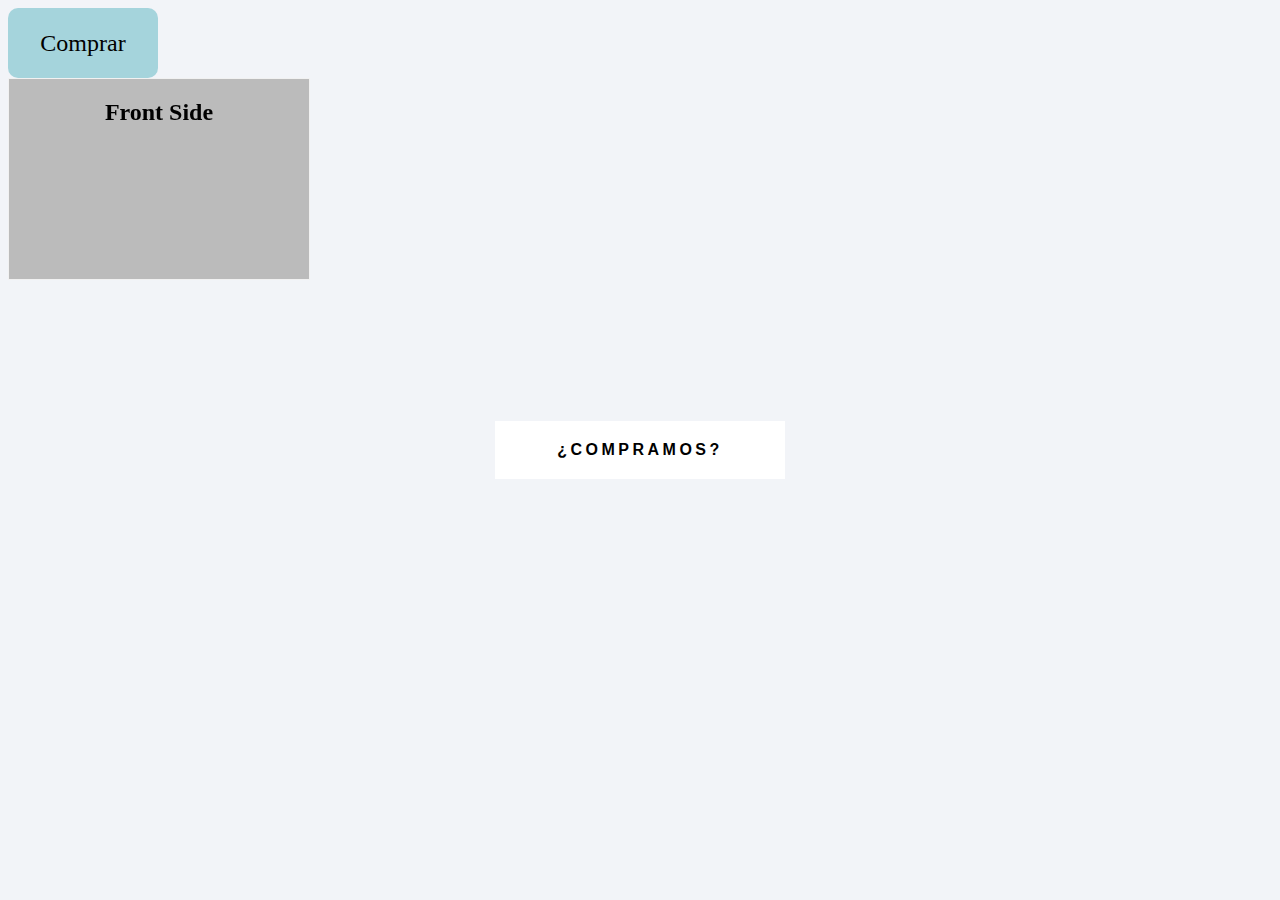
<file: elementos.html>
<!DOCTYPE html>

<head>
    <meta charset="UTF-8">
    <title>Opciones a elegir</title>
    <link rel="stylesheet" href="assets/css/elementos.css" />
</head>

<body>
    <a href="detalle_proyecto.html">
        <button class="boton">
            Comprar
        </button>
    </a>

    <a aria-label='Thanks' class='h-button centered' data-text='¿Compramos?' href='#'> 
        <a aria-label='Thanks'
            class='h-button centered' data-text='¿Compramos?' href='#'> 
            <span>C</span> <span>o</span> <span>m</span>
            <span>p</span> <span>r</span> <span>e</span> <span>m</span> 
            <span>o</span> <span>s</span> <span>!</span>
    </a>


    <div class="flip-box">
        <div class="flip-box-inner">
            <div class="flip-box-front">
                <h2>Front Side</h2>
            </div>
            <div class="flip-box-back">
                <h2>Back Side</h2>
            </div>
        </div>
    </div>
</body>

</html>
</file>
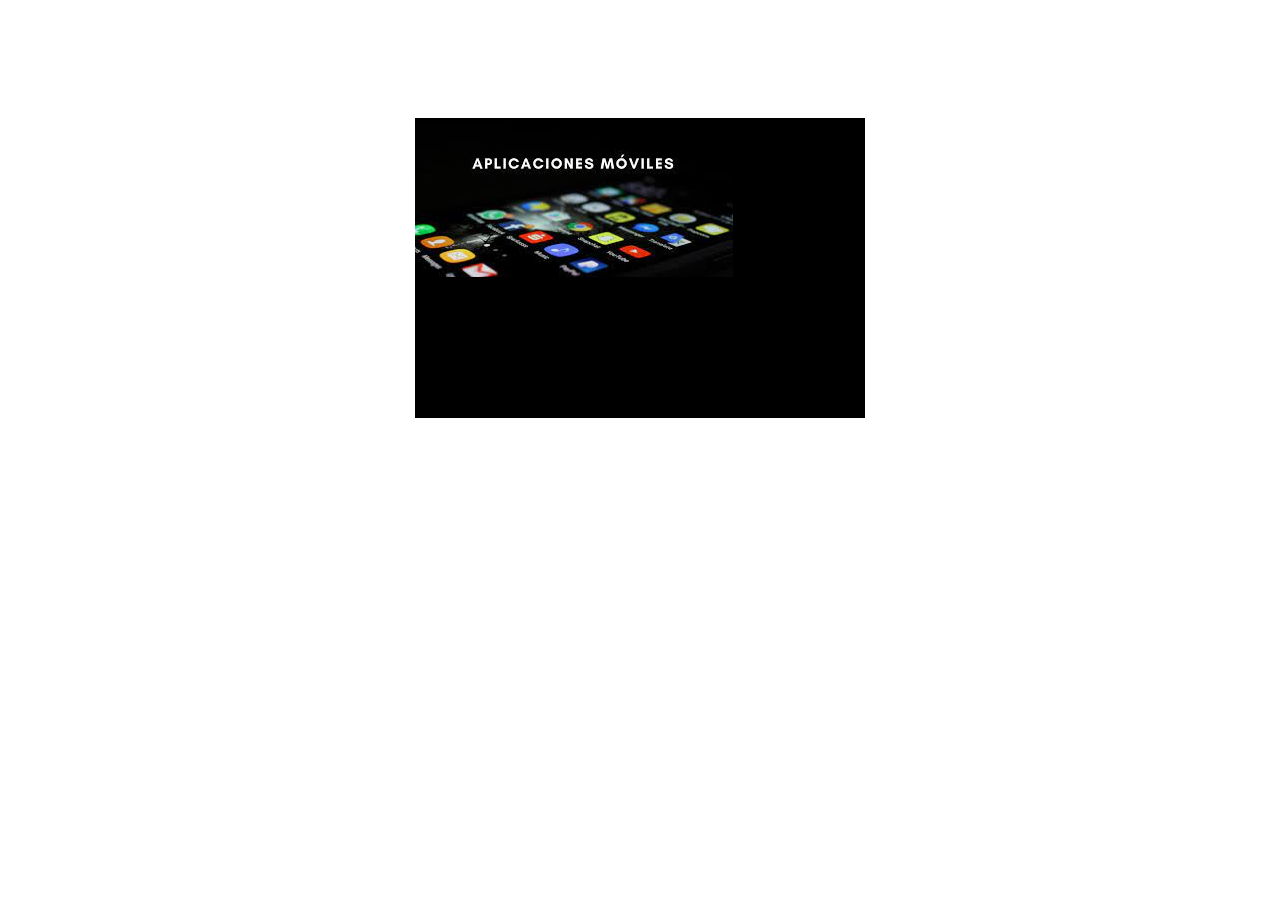
<file: propuesta-cards.html>
<!DOCTYPE html>
<html lang="en">
<head>
    <meta charset="UTF-8">
    <meta http-equiv="X-UA-Compatible" content="IE=edge">
    <meta name="viewport" content="width=device-width, initial-scale=1.0">
    <link rel="stylesheet" href="assets/css/propuesta-cards.css">
    <title>Document</title>
</head>
<body>
    

    <div class="container" >
        <div class="box" data-tilt data-tilt-max="50" data-tilt-speed="400" data-tilt-perspective="500">
            <div class="suscripcion">
                <img src="assets/Images/aplicaciones-mov.jpg" alt="">

            </div>
            <div class="container-box"></div>
        </div>
    </div>
    <script src="assets/js/javascript-vainilla.js"></script>
   
</body>
</html>
</file>
<file: assets/css/elementos.css>
@font-face {
  font-family: "Monserrat";
  src: url("https://fonts.googleapis.com/css2?family=Montserrat&display=swap");
}
body{
    font-family: "Monserrat";
    font-size: 100%;
    background: #F2F4F8;
}
.boton{
    font-family: "Monserrat";
    font-size: x-large;
    width: 150px;
    height: 70px;
    background-color: #a5d4dc;
    border: 0;
    border-radius: 10px;
    cursor: pointer;
}
.boton:hover{
    background-color: #415a80;
    color: #F2F4F8;
}
/*Esta parte del css y la animacion no me queda claro al 100% pero si les gustapuedo estudiarlo para implementarlo y modificarlo a nuestro gusto*/
a{
    font-family:Roboto,sans-serif;
    font-weight:900;
    color:#000;
    text-decoration:none
}
.centered{
    position:absolute;
    left:50%;
    top:50%;
    transform:translate(-50%,-50%)
}
.h-button{
    background:#fff;
    padding:20px;
    width:250px;
    text-align:center
}
.h-button span{
    display:inline-block;
    min-width:.3em;
    text-transform:uppercase;
    transition:.25s cubic-bezier(0.5,-1,.5,2);
    opacity:0;transform:translate(0,-20px)
}
.h-button:before{
    content:attr(data-text);
    position:absolute;
    width:100%;
    left:0;
    transition:.25s cubic-bezier(0.5,-1,.5,2);
    text-transform:uppercase;
    letter-spacing:3.5px;
    opacity:1;
    transform:translate(0,0)
}
.h-button:focus:before,.h-button:hover:before{
    opacity:0;
    transform:translate(0,20px)
}
.h-button:focus span,.h-button:hover span{
    opacity:1;
    transform:translate(0,0)
}


/* The flip box container - set the width and height to whatever you want. We have added the border property to demonstrate that the flip itself goes out of the box on hover (remove perspective if you don't want the 3D effect */
.flip-box {
  background-color: transparent;
  width: 300px;
  height: 200px;
  border: 1px solid #f1f1f1;
  perspective: 1000px; /* Remove this if you don't want the 3D effect */
}

/* This container is needed to position the front and back side */
.flip-box-inner {
  position: relative;
  width: 100%;
  height: 100%;
  text-align: center;
  transition: transform 0.8s;
  transform-style: preserve-3d;
}

/* Do an horizontal flip when you move the mouse over the flip box container */
.flip-box:hover .flip-box-inner {
  transform: rotateY(180deg);
}

/* Position the front and back side */
.flip-box-front, .flip-box-back {
  position: absolute;
  width: 100%;
  height: 100%;
  -webkit-backface-visibility: hidden; /* Safari */
  backface-visibility: hidden;
}

/* Style the front side */
.flip-box-front {
  background-color: #bbb;
  color: black;
}

/* Style the back side */
.flip-box-back {
  background-color: dodgerblue;
  color: white;
  transform: rotateY(180deg);
}
</file>
<file: assets/css/propuesta-cards.css>
.container {
    position: relative;
    display: flex;
    justify-content: center;
    align-items: center;
    flex-direction: column;
    padding: 50px 0 ;
    transform-style: preserve-3d;
}

.container .box {
    position: relative;
    width: 450px;
    height: 300px;
    margin: 60px 0;
    background: #000;
    background: #000;
    transform-style: preserve-3d;
}

.container .box:hover {
    box-shadow: 0 50px 80px rgba(0,0,0,.2);
}

.container .box .suscripcion {
    position: absolute;
    top: 0;
    left: 0;
    width: 100%;
    height: 100%;
    transform-style: preserve-3d;
}

.container .box  .container-box {
    position: absolute;
    top: 50%;
    left: 50px;
    right: 50px;
    transform: translateZ(20px) scaleY(0);
    padding: 40px 25px;
    background: #fff;
    transform-origin: top;
    transition: 0.5s;
    transform-style: preserve-3d;
}

.container .box:hover .container-box {
    transform: translateZ(50px) scale(1);
    
}
</file>
